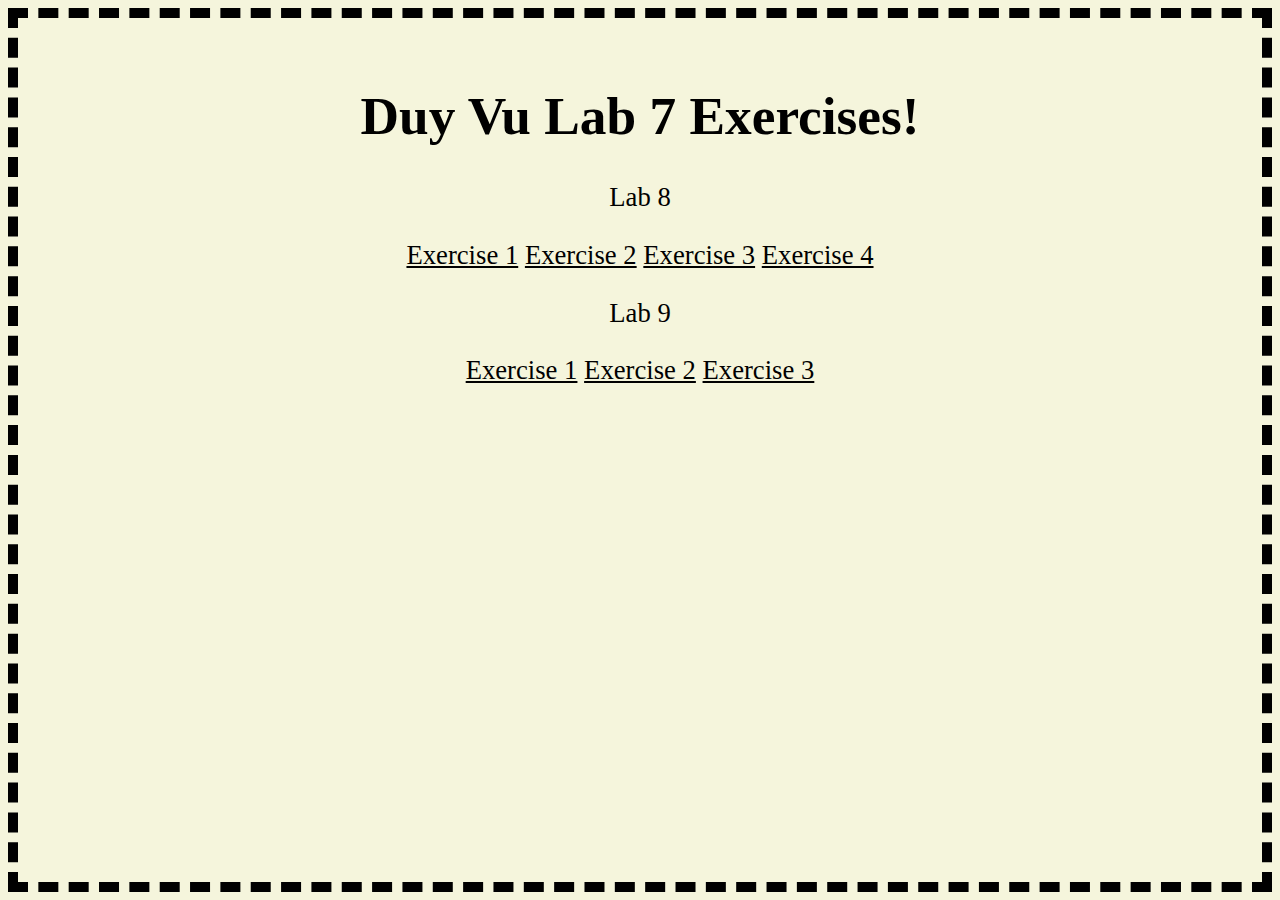
<file: public_html/index.html>
<html>
    <head>
        <Title>Bill Self</Title>
    </head>
    <link rel="stylesheet" href="./static/style.css">
    <br>
    <body>
        <h1>Duy Vu Lab 7 Exercises!</h1>
		<p> Lab 8 </p>
        <a href="http://people.eecs.ku.edu/~d053v574/Lab8/ex1">Exercise 1</a>
        <a href="http://people.eecs.ku.edu/~d053v574/Lab8/ex2">Exercise 2</a>
        <a href="http://people.eecs.ku.edu/~d053v574/Lab8/ex3">Exercise 3</a>
        <a href="http://people.eecs.ku.edu/~d053v574/Lab8/ex4">Exercise 4</a>
		<p> Lab 9 </p>
		<a href="http://people.eecs.ku.edu/~d053v574/ex1/ex1.html">Exercise 1</a>
		<a href="http://people.eecs.ku.edu/~d053v574/ex2/ex2.html">Exercise 2</a>
		<a href="http://people.eecs.ku.edu/~d053v574/ex3/customerFrontend.html">Exercise 3</a>
		
    </body>
</html>
</file>
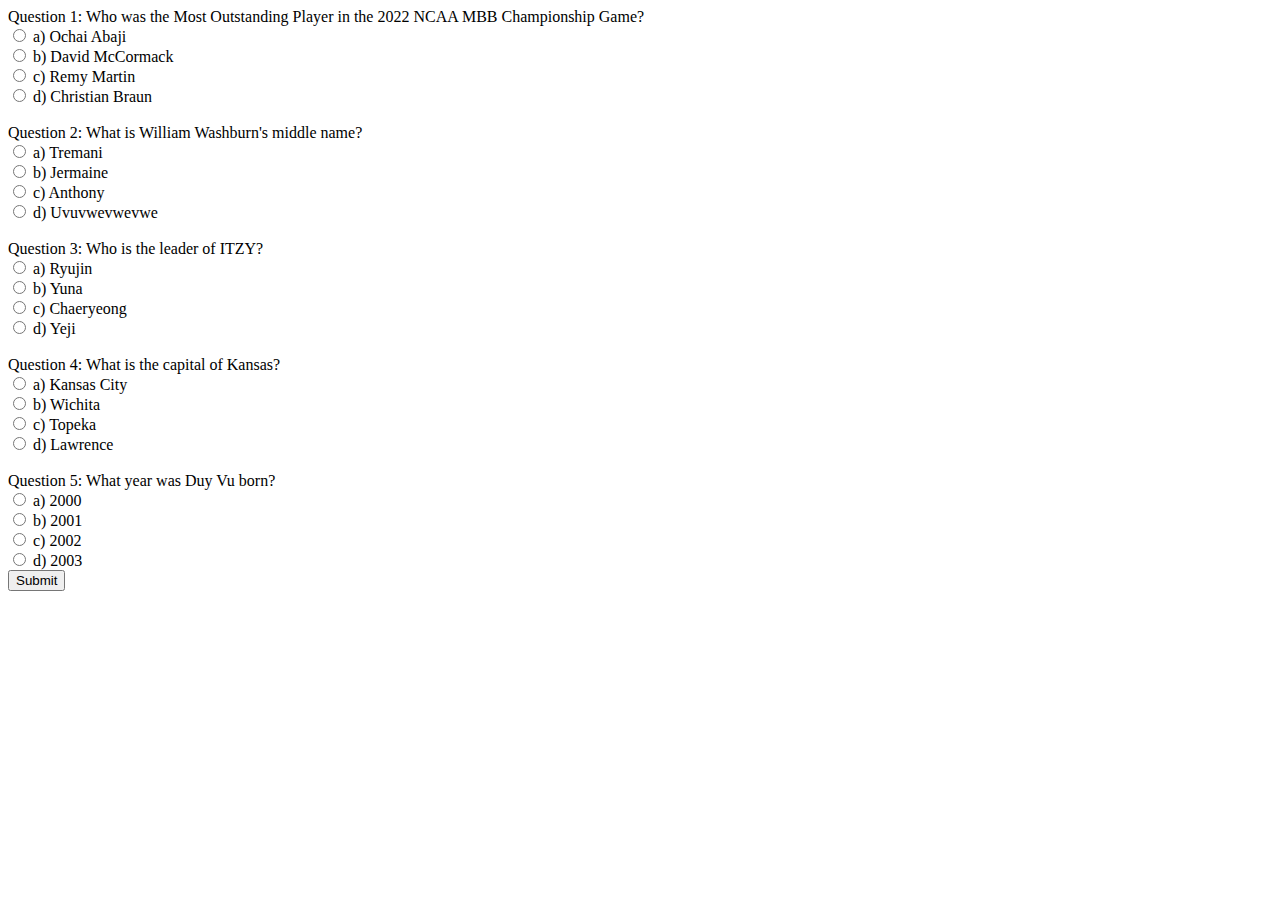
<file: public_html/ex2/ex2.html>
<html> 
    <head> 
    </head> 
<body> 
    <form action="ex2.php" method="post"> 
		Question 1: Who was the Most Outstanding Player in the 2022 NCAA MBB Championship Game? <br>
		<div>
			<input type="radio" name="q1" value="Ochai Agbaji" id="q1a"> a) Ochai Abaji <br>
			<input type="radio" name="q1" value="David McCormack" id="q1b">  b) David McCormack <br>
			<input type="radio" name="q1" value="Remy Martin" id="q1c"> c) Remy Martin <br>
			<input type="radio" name="q1" value="Christian Braun" id="q1d"> d) Christian Braun <br>
		</div>
		<br>Question 2: What is William Washburn's middle name? <br>
		<div>
			<input type="radio" name="q2" value="Tremani" id="q2a"> a) Tremani <br>
			<input type="radio" name="q2" value="Jermaine" id="q2b">  b) Jermaine <br>
			<input type="radio" name="q2" value="Anthony" id="q2c"> c) Anthony <br>
			<input type="radio" name="q2" value="Uvuvwevwevwe" id="q2d"> d) Uvuvwevwevwe <br>
		</div>
		<br>Question 3: Who is the leader of ITZY? <br>
		<div>
			<input type="radio" name="q3" value="Ryujin" id="q3a"> a) Ryujin <br>
			<input type="radio" name="q3" value="Yuna" id="q3b">  b) Yuna <br>
			<input type="radio" name="q3" value="Chaeryeong" id="q3c"> c) Chaeryeong <br>
			<input type="radio" name="q3" value="Yeji" id="q3d"> d) Yeji <br>
		</div>
		<br>Question 4: What is the capital of Kansas? <br>
		<div>
			<input type="radio" name="q4" value="Kansas City" id="q4a"> a) Kansas City <br>
			<input type="radio" name="q4" value="Wichita" id="q4b">  b) Wichita <br>
			<input type="radio" name="q4" value="Topeka" id="q4c"> c) Topeka <br>
			<input type="radio" name="q4" value="Lawrence" id="q4d"> d) Lawrence <br>
		</div>
		<br>Question 5: What year was Duy Vu born? <br>
		<div>
			<input type="radio" name="q5" value="2000" id="q5a"> a) 2000 <br>
			<input type="radio" name="q5" value="2001" id="q5b">  b) 2001 <br>
			<input type="radio" name="q5" value="2002" id="q5c"> c) 2002 <br>
			<input type="radio" name="q5" value="2003" id="q5d"> d) 2003 <br>
		</div>
		<input type="submit"> 
    </form> 
</body> 
</html>
</file>
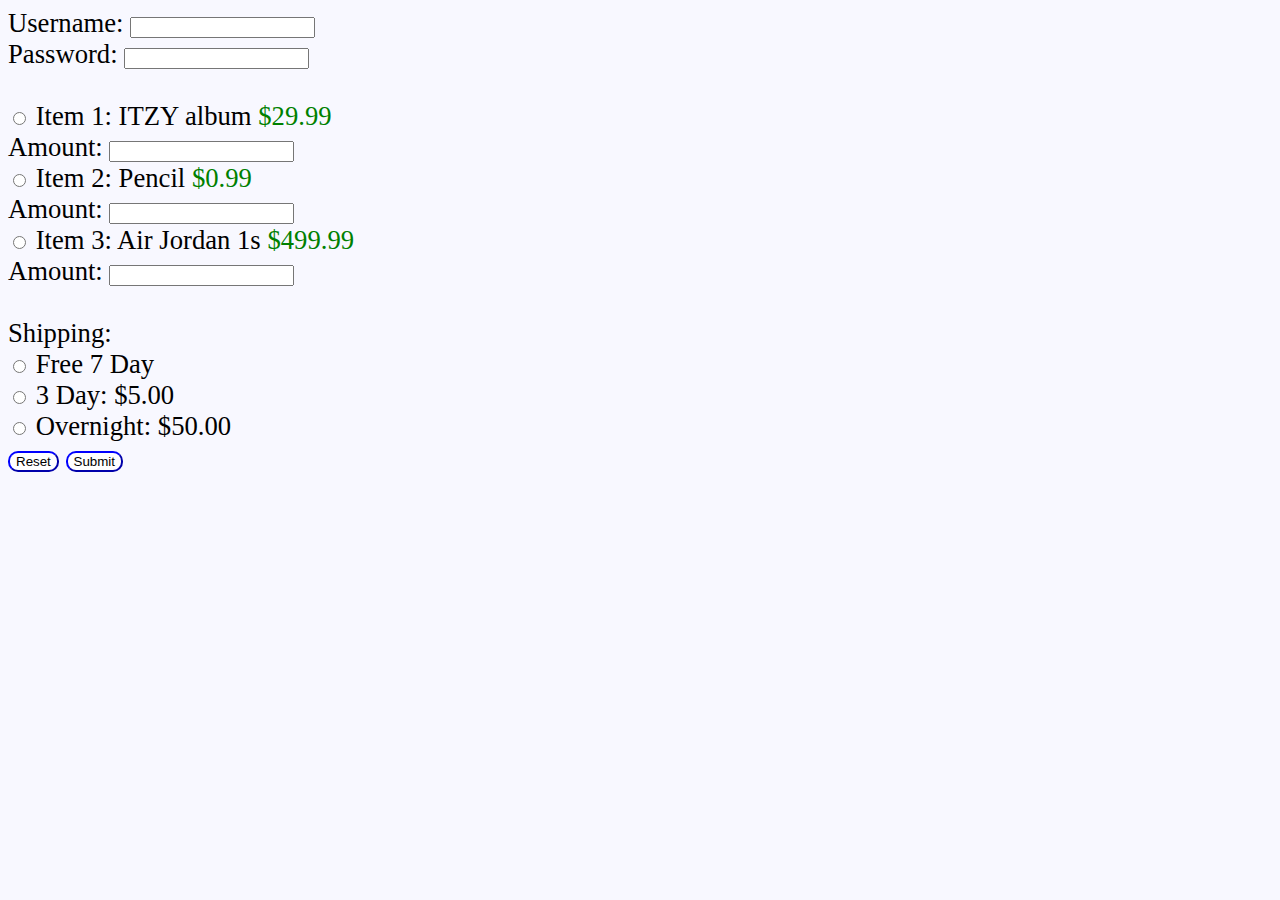
<file: public_html/ex3/customerFrontend.html>
<html> 
   <link rel="stylesheet" href="style.css">
<body> 
    <form id="myForm" onsubmit="return validate()" action="customerBackend.php" method="post"> 
		<div id="header">
			Username: <input type="text" name="username" id="username"> <br>
			Password: <input type="password" name="password" id="password"> <br>
		</div>
		
		<br>
		<input type="radio" name="i1" value="29.99" id="i1"> Item 1: ITZY album <span style="color:green">$29.99</span>	<br> Amount: <input type="text" name="in1" id="in1"> <br>
		<input type="radio" name="i2" value="0.99" id="i2"> Item 2: Pencil <span style="color:green">$0.99</span> <br> Amount: <input type="text" name="in2" id="in2"> <br>
		<input type="radio" name="i3" value="499.99" id="i3"> Item 3: Air Jordan 1s <span style="color:green">$499.99</span> <br> Amount: <input type="text" name="in3" id="in3"> <br>
		
		<br>
		Shipping:
		<br>
		<div>
			<input type="radio" name="ship" value="Free" id="ship"> Free 7 Day <br>
			<input type="radio" name="ship" value="3 Day" id="ship"> 3 Day: $5.00 <br>
			<input type="radio" name="ship" value="Overnight" id="ship"> Overnight: $50.00 <br>
		</div>
		
		<button type="button" onclick="reset()" class="buttons">Reset</button>
		<input type="submit" class="buttons"> 
    </form> 
</body> 
<script type="text/javascript" src="formChecker.js"></script>
</html>
</file>
<file: public_html/static/style.css>
body{
    background-color: beige;
    font-size: 20pt;
    font-family: 'Times New Roman', Times, serif;
    text-align: center;
    border: 10px;
    border-style: dashed;
}

a
{
    color: black;
    text-align: center;
}

a:hover {
    color: blue;
    background-color: aqua;
}
</file>
<file: public_html/ex3/style.css>
body{
    background-color: #f8f8ff;
    font-size: 20pt;
    font-family: 'Times New Roman', Times, serif;
}

.buttons {
	background-color: white;
	border-radius: 10px;
	border-color: blue;
}

.buttons:hover {
  background-color: grey;
  color: white;
}

table{
	border: 100px black;
	border-collapse: collapse;
	width: 700px;
	height: 200px;
}

th{
	background-color: beige;
}

td{
	background-color: #66FF99;
}

th:hover {background-color: coral;}

td:hover {background-color: green;}
</file>
